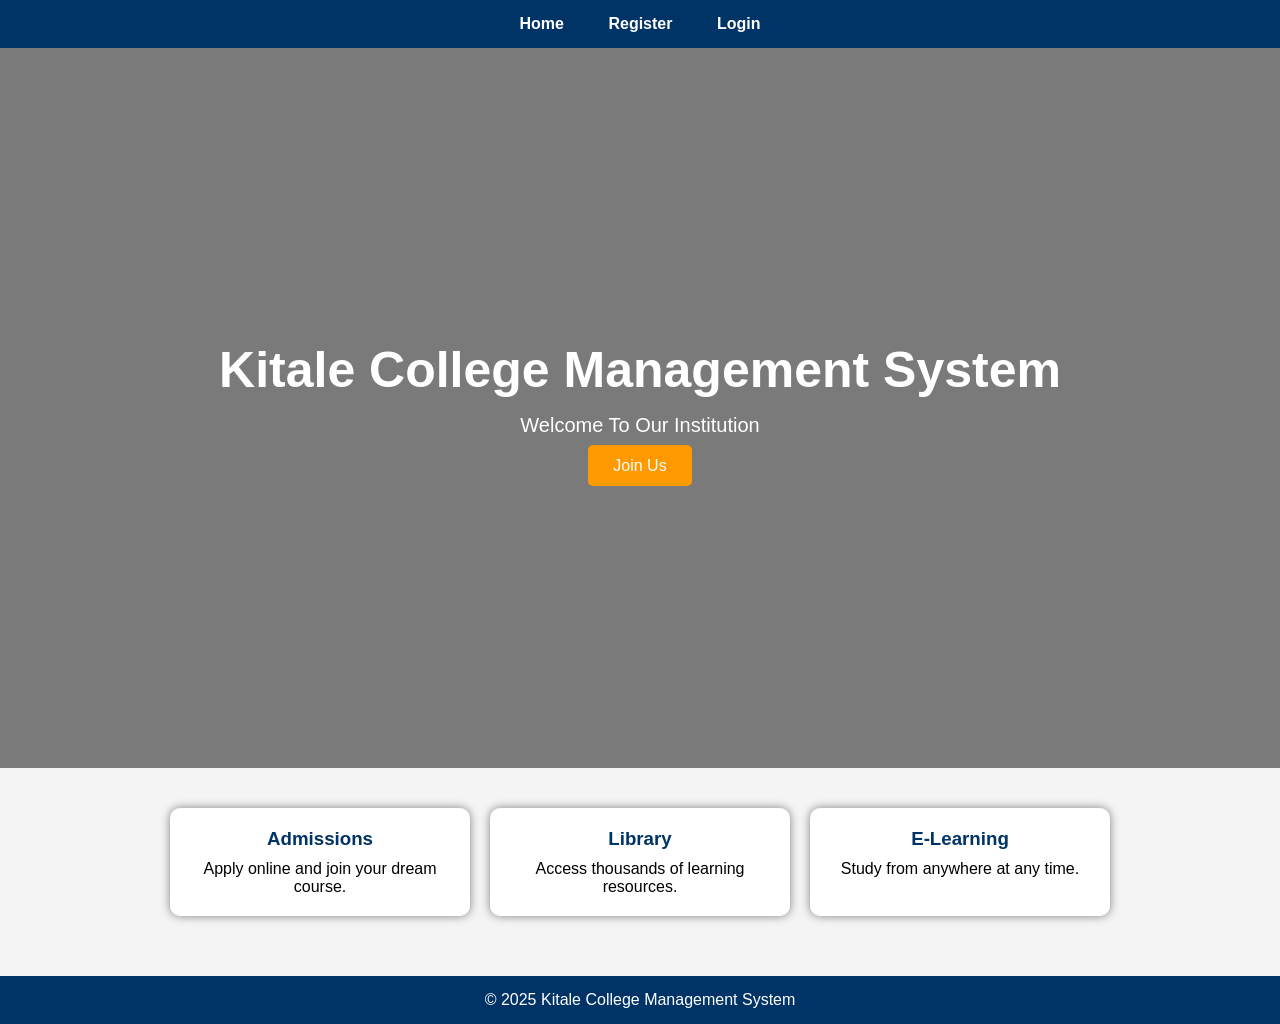
<file: index.html>
<!DOCTYPE html>
<html>
<head>
<title>Home Page</title>
<link rel="stylesheet" href="style.css">
</head>
<body>

<header>
<nav>
<a href="index.html">Home</a>
<a href="register.html">Register</a>
<a href="login.html">Login</a>
</nav>
</header>

<section class="hero">
<div>
<h1>Kitale College Management System</h1>
<p>Welcome To Our Institution</p>
<a href="register.html" class="btn">Join Us</a>
</div>
</section>

<section class="cards">

<div class="card">
<h3>Admissions</h3>
<p>Apply online and join your dream course.</p>
</div>

<div class="card">
<h3>Library</h3>
<p>Access thousands of learning resources.</p>
</div>

<div class="card">
<h3>E-Learning</h3>
<p>Study from anywhere at any time.</p>
</div>

</section>

<footer>
<p>© 2025 Kitale College Management System</p>
</footer>

</body>
</html>
</file>
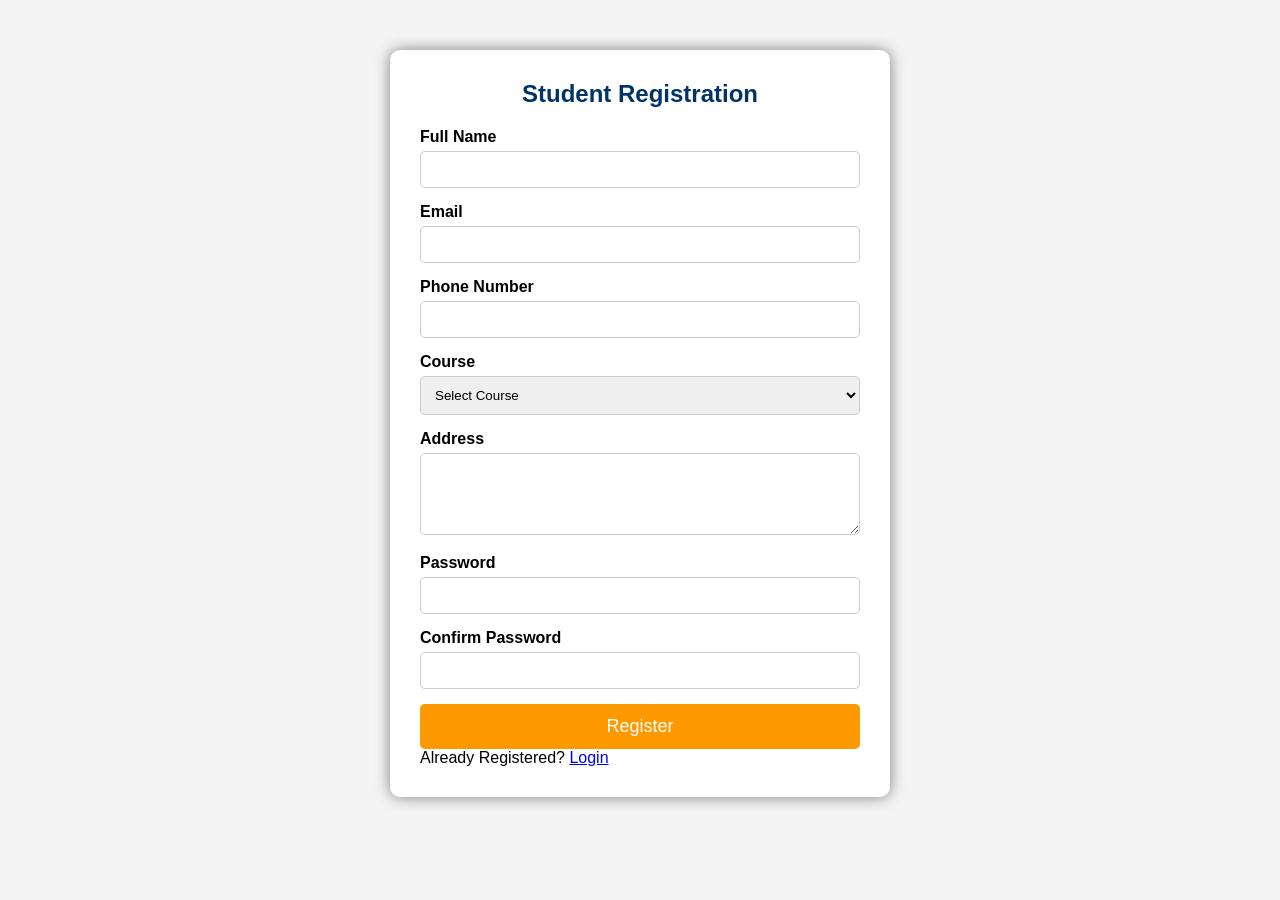
<file: register.html>
<!doctype html>

<html>
  <head>
    <title>Student Registration</title>
    <link rel="stylesheet" href="style.css" />
  </head>
  <body>
    <div class="container">
      <h2>Student Registration</h2>

      <form action="register.php" method="POST">
        <div class="form-group">
          <label>Full Name</label>
          <input type="text" name="fullname" required />
        </div>

        <div class="form-group">
          <label>Email</label>
          <input type="email" name="email" required />
        </div>

        <div class="form-group">
          <label>Phone Number</label>
          <input type="text" name="phone" required />
        </div>

        <div class="form-group">
          <label>Course</label>
          <select name="course" required>
            <option value="">Select Course</option>
            <option value="ICT">ICT</option>
            <option value="Business">Business</option>
            <option value="Engineering">Engineering</option>
            <option value="Hospitality">Hospitality</option>
          </select>
        </div>

        <div class="form-group">
          <label>Address</label>
          <textarea name="address" rows="4" required></textarea>
        </div>

        <div class="form-group">
          <label>Password</label>
          <input type="password" name="password" required />
        </div>

        <div class="form-group">
          <label>Confirm Password</label>
          <input type="password" name="cpassword" required />
        </div>

        <button type="submit">Register</button>
      </form>

      <p>
        Already Registered?
        <a href="login.html">Login</a>
      </p>
    </div>
  </body>
</html>
</file>
<file: style.css>
*{
margin:0;
padding:0;
box-sizing:border-box;
font-family:Arial, sans-serif;
}

body{
background:#f4f4f4;
}

/* Navigation */
header{
background:#003366;
padding:15px;
}

nav{
text-align:center;
}

nav a{
color:white;
text-decoration:none;
padding:10px 20px;
font-weight:bold;
}

nav a:hover{
background:#ff9900;
border-radius:5px;
}

/* Home Page */
.hero{
height:80vh;
background:linear-gradient(rgba(0,0,0,.5),rgba(0,0,0,.5)),
url("https://images.unsplash.com/photo-1523050854058-8df90110c9f1");
background-size:cover;
background-position:center;
display:flex;
justify-content:center;
align-items:center;
text-align:center;
color:white;
}

.hero h1{
font-size:50px;
margin-bottom:15px;
}

.hero p{
font-size:20px;
margin-bottom:20px;
}

.btn{
background:#ff9900;
color:white;
padding:12px 25px;
text-decoration:none;
border-radius:5px;
}

.cards{
display:flex;
justify-content:center;
gap:20px;
padding:40px;
flex-wrap:wrap;
}

.card{
background:white;
width:300px;
padding:20px;
border-radius:10px;
box-shadow:0 0 10px gray;
text-align:center;
}

.card h3{
color:#003366;
margin-bottom:10px;
}

/* Forms */
.container{
width:500px;
background:white;
margin:50px auto;
padding:30px;
border-radius:10px;
box-shadow:0 0 15px gray;
}

.container h2{
text-align:center;
margin-bottom:20px;
color:#003366;
}

.form-group{
margin-bottom:15px;
}

label{
display:block;
margin-bottom:5px;
font-weight:bold;
}

input,
select,
textarea{
width:100%;
padding:10px;
border:1px solid #ccc;
border-radius:5px;
}

button{
width:100%;
padding:12px;
background:#ff9900;
color:white;
border:none;
font-size:18px;
border-radius:5px;
cursor:pointer;
}

button:hover{
background:#cc7a00;
}

.links{
text-align:center;
margin-top:15px;
}

.links a{
color:#003366;
text-decoration:none;
font-weight:bold;
}

footer{
background:#003366;
color:white;
text-align:center;
padding:15px;
margin-top:20px;
}
</file>
